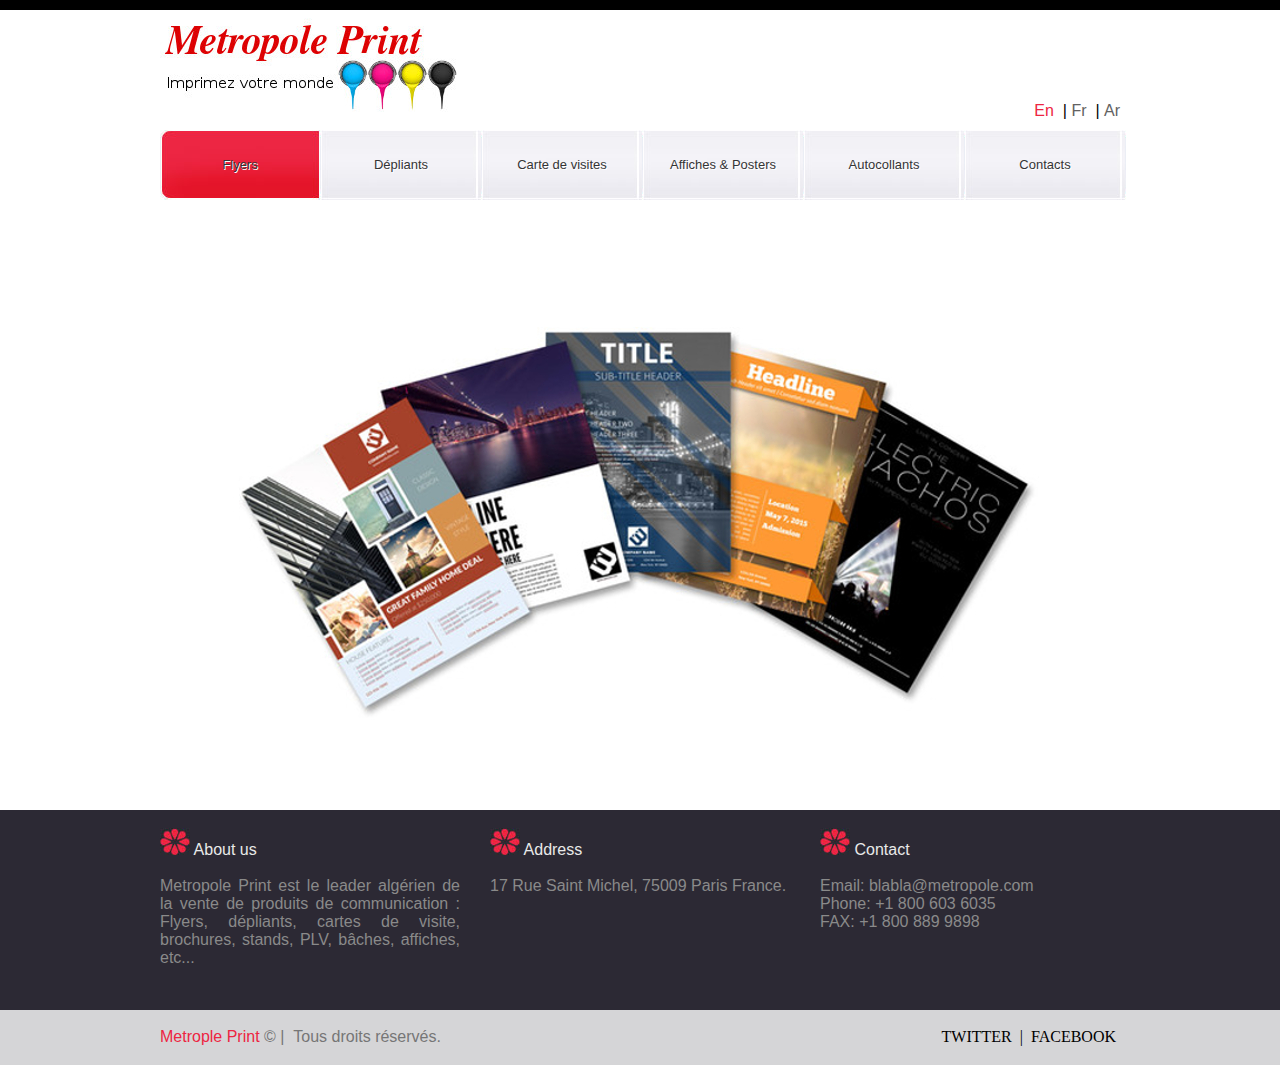
<file: index_ch.html>
<!DOCTYPE html PUBLIC "-//W3C//DTD XHTML 1.0 Transitional//EN" "http://www.w3.org/TR/xhtml1/DTD/xhtml1-transitional.dtd">
<html xmlns="http://www.w3.org/1999/xhtml">
<head>
<meta http-equiv="Content-Type" content="text/html; charset=utf-8" />
<link href="style.css" rel="stylesheet" type="text/css" />
<title>Metropole Print</title>
</head>
<body>
<div id="content">
<div id="one"></div>
<div id="header">
   <div class="logo">
        	<a href="index.html"><img src="logo.jpg" alt="" /></a>
        </div>
     
      <div id="text"> <p><a style="color:#ed2542;" target="_blank" href="#">En</a> &nbsp;|&nbsp;<a target="_blank" href="#">Fr</a> &nbsp;|&nbsp;<a target="_blank" href="#">Ar</a></p></div>
      <br/>
   <ul class="nav">
<li><a id="button1"  href="#" >Flyers</a></li>
<li><a id="button2"  href="#" >Dépliants</a></li>
<li><a id="button3"  href="#">Carte de visites</a></li>
<li><a href="#">Affiches & Posters</a></li>
<li><a href="#">Autocollants</a></li>
<li><a  class="last" href="#">Contacts</a></li>

</ul>
<p class="b"><img id="photo" src="flyer1.jpg" alt="img" onClick="Changement(0);Clear_timer();"/></p>  
</div>

<script>
 
var photo, button; 	
var maxi = 3;
var changer = 1;		
var cpt = 0; 

var array_photo = ["flyer1.jpg","depliant1.jpg","carte1.jpg"];

function Changement(nbr)
{
	/** SI L'ARGUMENT N EST PAS DEFINI **/
	if (typeof nbr === 'undefined') {
		 
	}
	else
	{
		if(nbr >= maxi) {cpt = 0;}
		else {cpt = nbr;}
	}
	
	if(changer == 1)
	{	
		document.getElementById('button1').style.backgroundImage = "";
		document.getElementById('button2').style.backgroundImage = "";
		document.getElementById('button3').style.backgroundImage = "";
		switch (cpt) {
		case 0 : button = document.getElementById('button1');
				 button.style.backgroundImage = "url('nv.jpg')"; break;
		case 1 : button = document.getElementById('button2');
				 button.style.backgroundImage = "url('nv.jpg')"; break;
		case 2 : button = document.getElementById('button3');
				 button.style.backgroundImage = "url('nv.jpg')"; break;				 		
				}
		photo = document.getElementById('photo'); 
		photo.src = array_photo[cpt];
		
		// on incremente le compteur
		cpt++;
		// on remet à zero
		if(cpt >= maxi) {cpt = 0;} 
		
	 }	
}


/*****************************************************************/

	Changement(0);
var myTimer = setInterval(Changement, 3000);	
	
	
/********** Clear timer **************************/
function Clear_timer()
{
	clearInterval(myTimer);
	myTimer = setInterval(Changement, 3000);	
}	
	
/************************************************/


</script>



<div id="main">
<div id="id">
<br />
<div id="strategy">
<p class="c"><img src="02.jpg" alt="img"/>  About us</p>
<br /> 
<p class="b">Metropole Print est le leader algérien de la vente de produits de communication : Flyers, dépliants, cartes de visite, brochures, stands, PLV, bâches, affiches, etc... </p>
<br /> 
</div>
<div id="planning">
<p class="c"><img src="02.jpg" alt="img"/>  Address</p>
<br /> 
<p class="b">17 Rue Saint Michel, 75009 Paris France.</p>

<br /> 
</div>

<div id="consulting">
<p class="c"><img src="02.jpg" alt="img"/>  Contact</p>
<br /> 
<p class="b">Email:  blabla@metropole.com</p>
<p class="b">Phone:  +1 800 603 6035</p>
<p class="b">FAX:        +1 800 889 9898</p>
<br /> 
</div>

</div>
</div>






<hr />




<div id="three">

<div id="footer1">
<br />
<p class="bb"><span class="red">Metrople Print</span>&nbsp;&copy;&nbsp;| &nbsp;Tous droits réservés.</p>  
<p class="cc">TWITTER&nbsp; |&nbsp; FACEBOOK&nbsp; </p>
</div></div>
</div>

</body>
</html>
</file>
<file: style.css>
@charset "utf-8";
/* CSS Document */
*{
margin: 0;
padding: 0;
border: 0;
}
body {
padding: 0;
background: #fff;
font-family: Arial, Helvetica, sans-serif;
width:auto;
height:auto;
}
#content{
	position: relative;
	margin:0px auto; }
#one{
	width:auto;
	height:10px;
	background-color:#000;}
#header {position: relative;
	margin:0px auto; 
	width:960px;
	height:800px;}
#text{
	position:relative;
	top:-10px;
	float:right;
	}
	#text a{
		text-decoration: none;
		color:#626262;}
#logo{
	
	float:left;
	}
.nav {
	text-align:center;
	width: 980px;
	vertical-align:middle;
			
	}
	.nav li {
display: inline;
background:url(nv.jpg);
color:#000;
font-size:13px;
float:left;
width:160px;
line-height:70px;
			text-align:center;
			text-decoration:none;
			height:70px;
		padding-right:1px;
}
.nav li a {
	background:url(nv1.jpg) ;
			float:left;
			border:#666;
			color:#353535;
			font-size:13px;
					width:160px;
			height:70px;
			line-height:70px;
			text-align:center;
			text-decoration:none;
			text-shadow:1px 1px 0 #fff;}
.nav li a:hover {
display: inline;
background:url(nv.jpg);
color:#000;
font-size:13px;
float:left;
width:160px;
line-height:70px;
			text-align:center;
			text-decoration:none;
			height:70px;
		padding-right:1px;
}
.nav li a .last{background:url(23.jpg);}

#main {
	background-color:#2c2934;
	width:auto;
	height:200px;
	margin:0px auto;}
#id{
	margin:0px auto;
	width:960px}
p.a{
	color:#e9e9e9;
	font-size:24px;
	font-family:
	"Comic Sans MS", cursive;
	font-weight:bold;
	}
p.b{
	text-align:justify;}
#strategy{
	width:300px;
	text-align:justify;
	float:left;}
#planning{
	width:300px;
		text-align:justify;
	 margin: 0px 330px 0 330px;}
#consulting{
	width:300px;
	text-align:justify;
	float:right;
	margin: -85px 0 0 0;}
p.c{
	color:#e9e9e9;}
p.b{
	color:#8a8a8a;}
p.d{
	text-align:center;}
.f{
	position:relative;
	float:right;	}
.e{
	color:#F00;}
#choose{
	background-color:#f3f3f3;
	margin:0px auto;
	height:550px;
	width:960px}
#finance{
	width:300px;
	text-align:justify;
	float:left;
	margin:60px 0 0 0;}
#taxes{width:300px;
		text-align:justify;
	 margin: 0 320px 0 320px;}
#well{width:300px;
		float:right;
		margin:-400px 0 0 0;}
#taxes a{
	color:#C00;}
#choose1{
	background-color:#f3f3f3;
	width:auto;
	height:550px;
	}
.gradient {
    background:url(11.jpg) repeat-x; 
    font-size: 9pt;
	width:95px;
	position:relative;
	margin:5px 0 50px 0;
    height: 40px;
   }
.gradient1{
	 width:200px;
	  height: 30px;}
.ff{
	font-size:24px;
	font-family:
	"Comic Sans MS", cursive;}
#two{
	width:1300px;
	background-color:#eaeaec;}
#footer{position: relative;
	margin:0px auto; 
	width:960px;
	height:300px;
	background-color:#eaeaec;
	}
#related{
	width:240px;
	position:relative;
float:left;
	}
#address{width:240px;
position:relative;
	float:left }
#company{width:240px;
position:relative;
	 float:left}
#testmonials{width:240px;
position:relative;
float:left;
	}
.aa {
	font-size:18px;
	
	font-family:
	"Comic Sans MS", cursive;}
#three{
	width:auto;
	height:55px;
	background-color:#d5d5d7;}
#footer1{
	position: relative;
	margin:0px auto; 
	width:960px;
	background-color:#d5d5d7;}
.red{
	color:#ed2542;}
.bb{
	vertical-align: middle;
	float:left;
	color:#767676;}
.cc{font-family:
	"Comic Sans MS", cursive;
	float:right;
	vertical-align: middle;
	}
</file>
